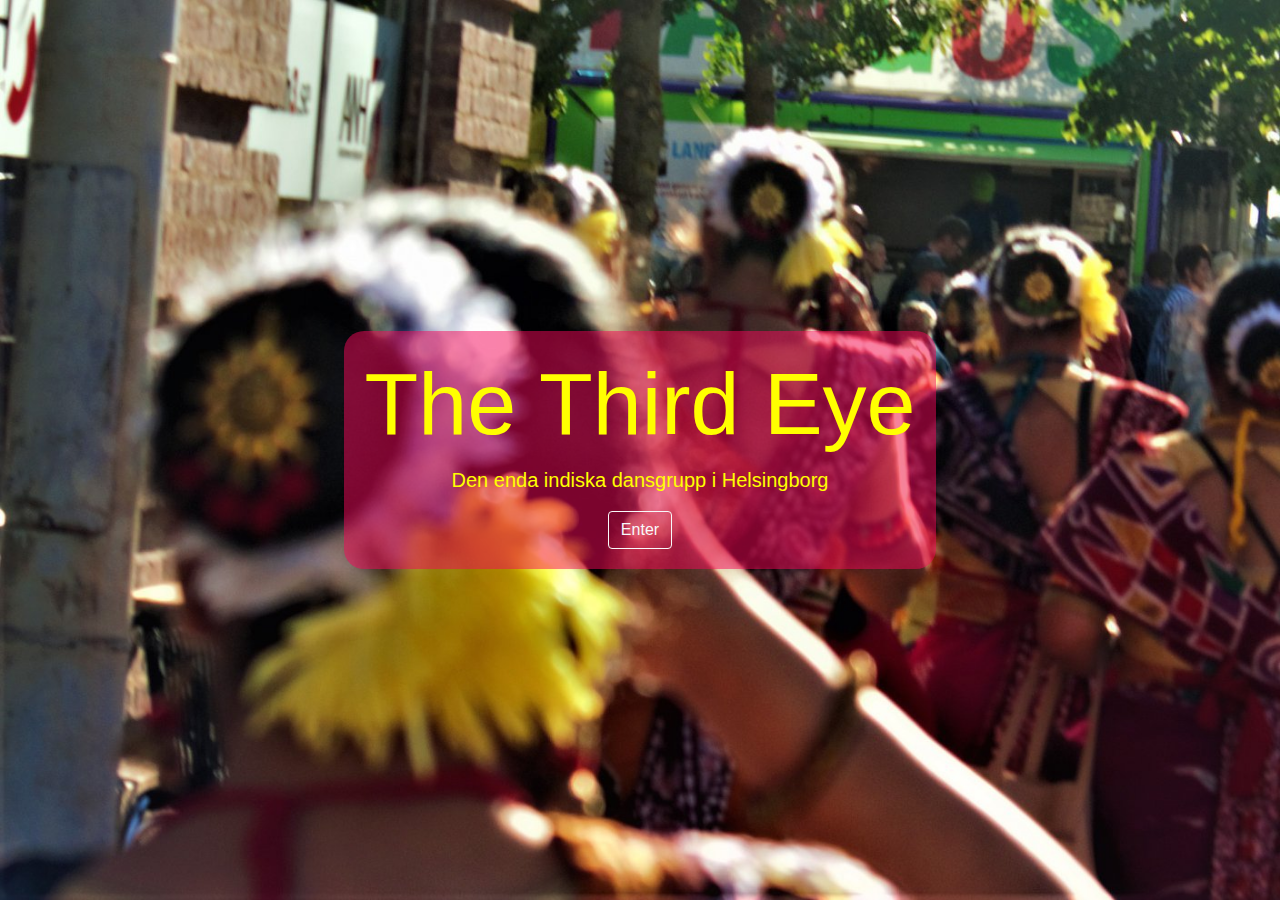
<file: index.html>
<!DOCTYPE html>
<html lang="en">

<head>
    <meta charset="UTF-8">
    <meta name="viewport" content="width=device-width, initial-scale=1.0">
    <meta http-equiv="X-UA-Compatible" content="ie=edge">
    <title>The Third Eye</title>
    <link rel="stylesheet" href="bootstrap.min.css">
    <link rel="stylesheet" href="https://use.fontawesome.com/releases/v5.3.1/css/all.css" integrity="sha384-mzrmE5qonljUremFsqc01SB46JvROS7bZs3IO2EmfFsd15uHvIt+Y8vEf7N7fWAU"
        crossorigin="anonymous">
    <link rel="stylesheet" href="style.css">
</head>

<body>
    <main>
        <section class=" container-fluid banner-image">
            <article class="splash-screen">
                <div class="cta">
                    <h1 class="display-2">The Third Eye</h1>
                    <p class="lead">Den enda indiska dansgrupp i Helsingborg</p>
                    <a href="main.html" class="btn btn-outline-light">Enter</a>
                </div>
            </article>
        </section>
    </main>
    <script src="https://cdnjs.cloudflare.com/ajax/libs/jquery/3.3.1/jquery.min.js"></script>
    <script src="bootstrap.min.js"></script>
</body>

</html>
</file>
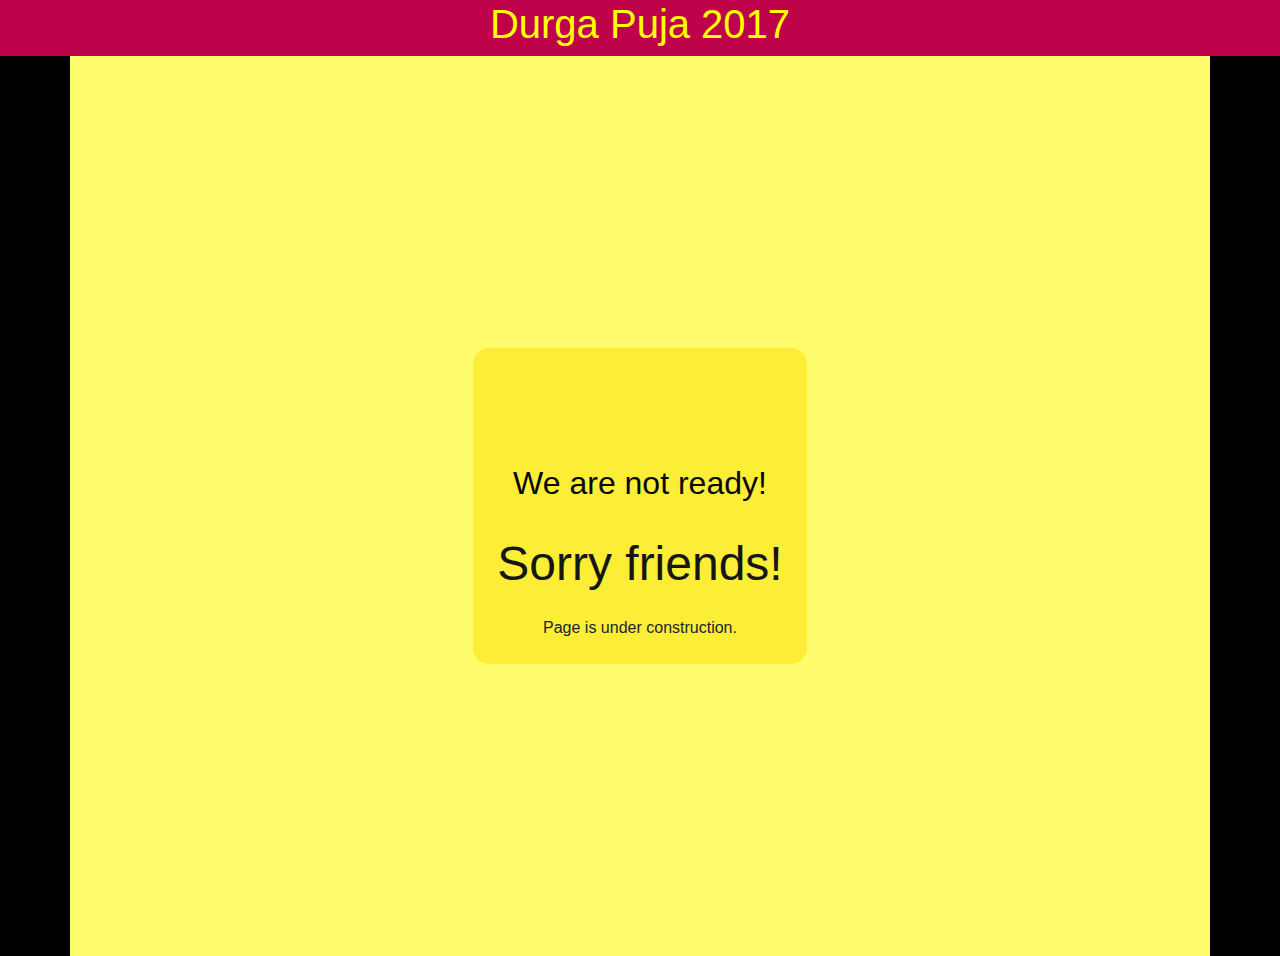
<file: dp2017.html>
<!DOCTYPE html>
<html lang="en">
<head>
    <meta charset="UTF-8">
    <meta name="viewport" content="width=device-width, initial-scale=1.0">
    <meta http-equiv="X-UA-Compatible" content="ie=edge">
    <title>Durga Puja 2017</title>
    <link rel="stylesheet" href="bootstrap.min.css">
    <link rel="stylesheet" href="https://use.fontawesome.com/releases/v5.3.1/css/all.css" integrity="sha384-mzrmE5qonljUremFsqc01SB46JvROS7bZs3IO2EmfFsd15uHvIt+Y8vEf7N7fWAU"
        crossorigin="anonymous">
    <link rel="stylesheet" href="style.css">
</head>
<body>
    <header class="text-center gallery-header">
        <h1>Durga Puja 2017</h1>
    </header>
    <section>
        <section class="content-section upcoming-row">
            <article class="container upcoming-container">
                <div class="cta-inner">
                    <h2 class="section-heading mb-4"><br><br>
                        <span class="section-heading-upper">We are not ready!</span>
                        <span class="section-heading-lower">Sorry friends!</span>
                        <span class="section-heading-lower"><i class="fab fa-linode"></i></span>
                    </h2>
                    <p>Page is under construction.</p>
                </div>
            </article>
        </section>
    </section>
            <script src="https://cdnjs.cloudflare.com/ajax/libs/jquery/3.3.1/jquery.min.js"></script>
            <script src="bootstrap.min.js"></script>    
</body>
</html>
</file>
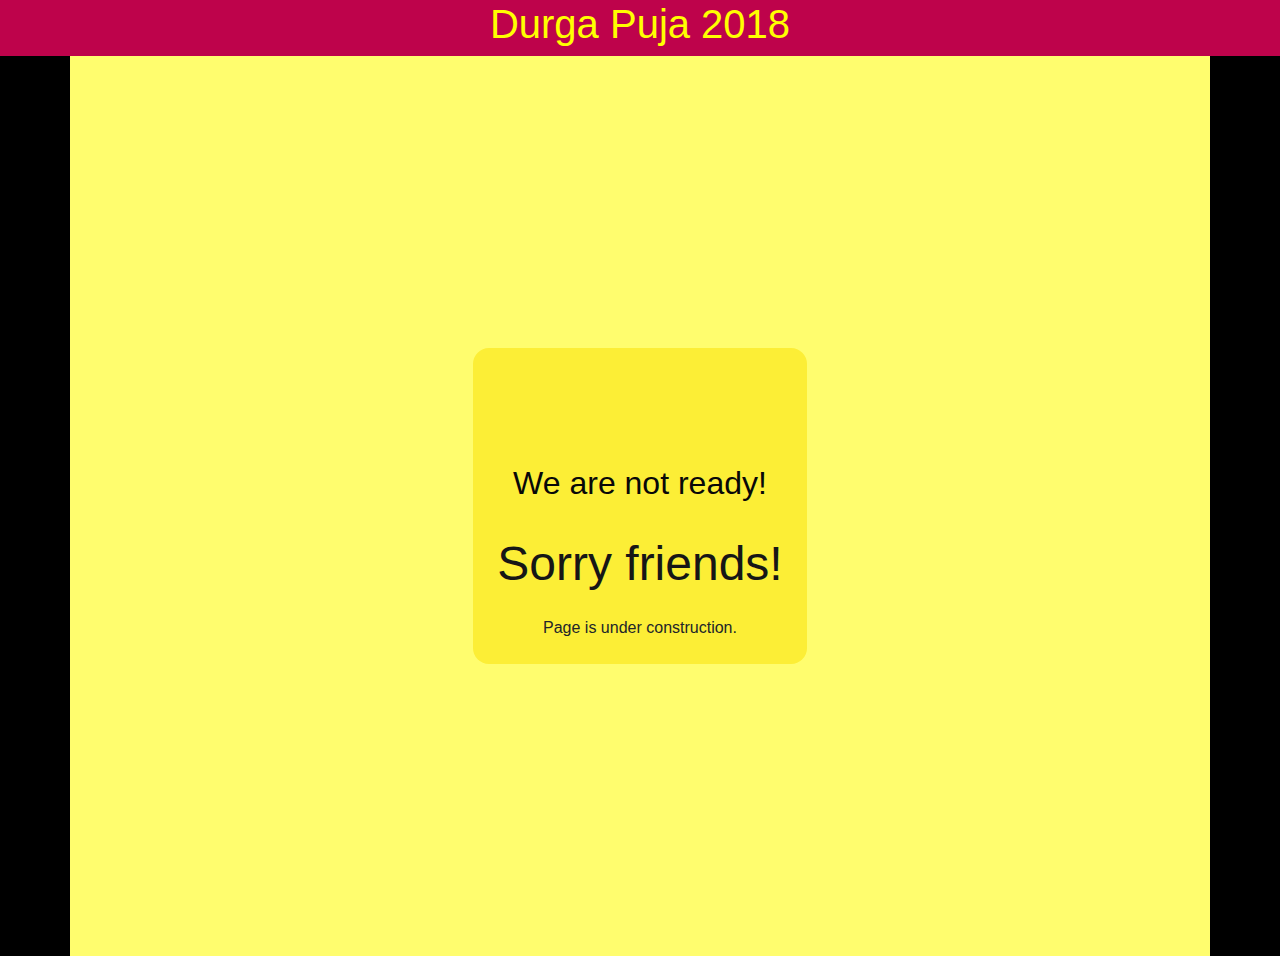
<file: dp2018.html>
<!DOCTYPE html>
<html lang="en">
<head>
    <meta charset="UTF-8">
    <meta name="viewport" content="width=device-width, initial-scale=1.0">
    <meta http-equiv="X-UA-Compatible" content="ie=edge">
    <title>Durga Puja 2018</title>
    <link rel="stylesheet" href="bootstrap.min.css">
    <link rel="stylesheet" href="https://use.fontawesome.com/releases/v5.3.1/css/all.css" integrity="sha384-mzrmE5qonljUremFsqc01SB46JvROS7bZs3IO2EmfFsd15uHvIt+Y8vEf7N7fWAU"
        crossorigin="anonymous">
    <link rel="stylesheet" href="style.css">
</head>
<body>
    <header class="text-center gallery-header">
        <h1>Durga Puja 2018</h1>
    </header>
    <section>
        <section class="content-section upcoming-row">
            <article class="container upcoming-container">
                <div class="cta-inner">
                    <h2 class="section-heading mb-4"><br><br>
                        <span class="section-heading-upper">We are not ready!</span>
                        <span class="section-heading-lower">Sorry friends!</span>
                        <span class="section-heading-lower"><i class="fab fa-linode"></i></span>
                    </h2>
                    <p>Page is under construction.</p>
                </div>
            </article>
        </section>
    </section>
            <script src="https://cdnjs.cloudflare.com/ajax/libs/jquery/3.3.1/jquery.min.js"></script>
            <script src="bootstrap.min.js"></script>    
</body>
</html>
</file>
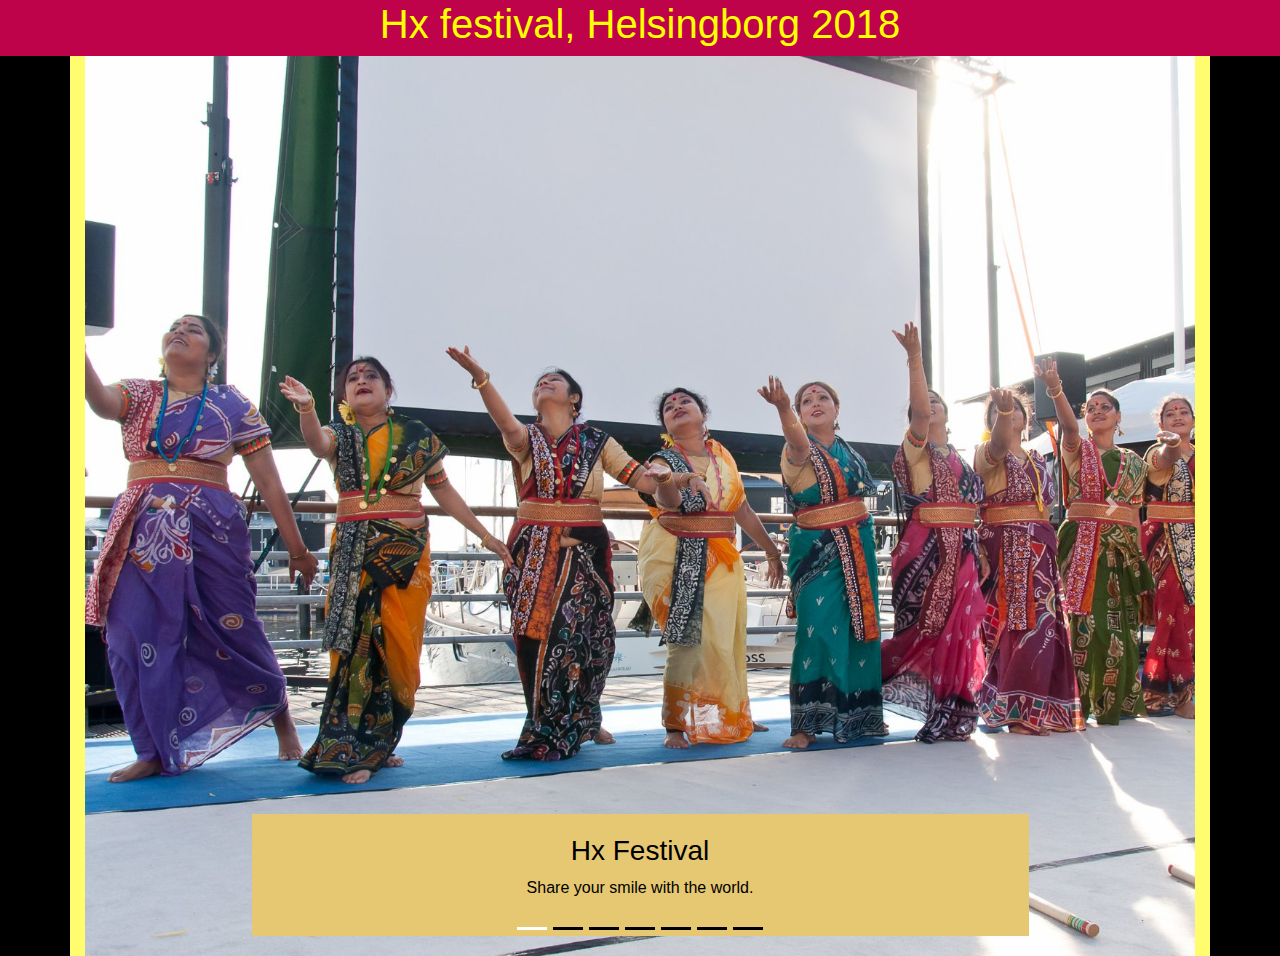
<file: hx2018.html>
<!DOCTYPE html>
<html lang="en">

<head>
    <meta charset="UTF-8">
    <meta name="viewport" content="width=device-width, initial-scale=1.0">
    <meta http-equiv="X-UA-Compatible" content="ie=edge">
    <title>Durga Puja 2017</title>
    <link rel="stylesheet" href="bootstrap.min.css">
    <link rel="stylesheet" href="https://use.fontawesome.com/releases/v5.3.1/css/all.css" integrity="sha384-mzrmE5qonljUremFsqc01SB46JvROS7bZs3IO2EmfFsd15uHvIt+Y8vEf7N7fWAU"
        crossorigin="anonymous">
    <link rel="stylesheet" href="style.css">
</head>

<body>
    <header class="text-center gallery-header">
        <h1>Hx festival, Helsingborg 2018</h1>
    </header>
    <main>
        <section>
            <article class="container">
                <div class="carousel slide" data-ride="carousel">
                    <ol class="carousel-indicators">
                        <li data-target="#carouselExampleIndicators" data-slide-to="0" class="active"></li>
                        <li data-target="#carouselExampleIndicators" data-slide-to="1" class=""></li>
                        <li data-target="#carouselExampleIndicators" data-slide-to="2" class=""></li>
                        <li data-target="#carouselExampleIndicators" data-slide-to="3" class=""></li>
                        <li data-target="#carouselExampleIndicators" data-slide-to="4" class=""></li>
                        <li data-target="#carouselExampleIndicators" data-slide-to="5" class=""></li>
                        <li data-target="#carouselExampleIndicators" data-slide-to="6" class=""></li>
                    </ol>
                    <div class="carousel-inner" role="listbox">
                        <!-- Slide One - Set the background image for this slide in the line below -->
                        <div class="carousel-item active" style="background-image: url('img/img1.jpg')">
                            <!--<img src="img/img1.jpg">-->
                            <div class="carousel-caption d-none d-md-block">
                                <h3>Hx Festival</h3>
                                <p>Share your smile with the world.</p>
                            </div>
                        </div>
                        <!-- Slide Two - Set the background image for this slide in the line below -->
                        <div class="carousel-item" style="background-image: url('img/img2.jpg')">
                            <div class="carousel-caption d-none d-md-block">
                                <h3>Hx Festival</h3>
                                <p>Yesterday is but today's memory, and tomorrow is today's dream.</p>
                            </div>
                        </div>
                        <!-- Slide Three - Set the background image for this slide in the line below -->
                        <div class="carousel-item " style="background-image: url('img/img3.jpg')">
                            <div class="carousel-caption d-none d-md-block">
                                <h3>Hx Festival</h3>
                                <p>Life is full of happiness and tears; be strong and have faith.</p>
                            </div>
                        </div>
                        <!-- Slide Four - Set the background image for this slide in the line below -->
                        <div class="carousel-item " style="background-image: url('img/img4.jpg')">
                            <div class="carousel-caption d-none d-md-block">
                                <h3>Hx Festival</h3>
                                <p>Hold a true friend with both your hands. </p>
                            </div>
                        </div>
                        <!-- Slide Five - Set the background image for this slide in the line below -->
                        <div class="carousel-item " style="background-image: url('img/img5.jpg')">
                            <div class="carousel-caption d-none d-md-block">
                                <h3>Hx Festival</h3>
                                <p>Walking with a friend in the dark is better than walking alone in the light.</p>
                            </div>
                        </div>
                        <!-- Slide Six - Set the background image for this slide in the line below -->
                        <div class="carousel-item " style="background-image: url('img/img6.jpg'); padding-top: 1em">
                            <div class="carousel-caption d-none d-md-block">
                                <h3>Hx Festival</h3>
                                <p>Whatever good things we build end up building us.</p>
                            </div>
                        </div>
                    </div>
                    <a class="carousel-control-prev" href="#carouselExampleIndicators" role="button" data-slide="prev">
                        <span class="carousel-control-prev-icon" aria-hidden="true"></span>
                        <span class="sr-only">Previous</span>
                    </a>
                    <a class="carousel-control-next" href="#carouselExampleIndicators" role="button" data-slide="next">
                        <span class="carousel-control-next-icon" aria-hidden="true"></span>
                        <span class="sr-only">Next</span>
                    </a>
                </div>
            </article>
        </section>
    </main>
    <script src="https://cdnjs.cloudflare.com/ajax/libs/jquery/3.3.1/jquery.min.js"></script>
    <script src="bootstrap.min.js"></script>
</body>

</html>
</file>
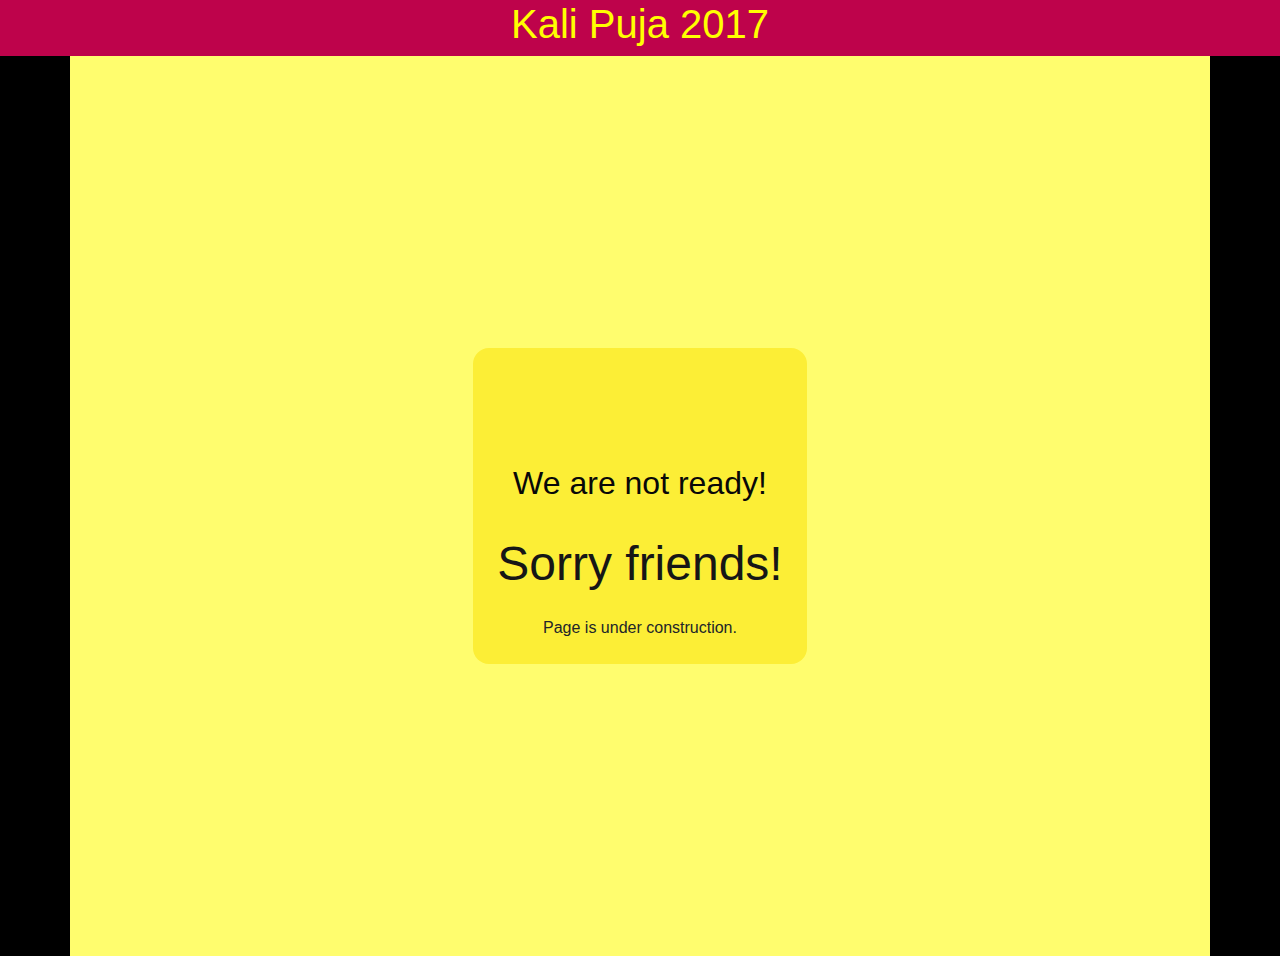
<file: kp2017.html>
<!DOCTYPE html>
<html lang="en">
<head>
    <meta charset="UTF-8">
    <meta name="viewport" content="width=device-width, initial-scale=1.0">
    <meta http-equiv="X-UA-Compatible" content="ie=edge">
    <title>Kali Puja 2017</title>
    <link rel="stylesheet" href="bootstrap.min.css">
    <link rel="stylesheet" href="https://use.fontawesome.com/releases/v5.3.1/css/all.css" integrity="sha384-mzrmE5qonljUremFsqc01SB46JvROS7bZs3IO2EmfFsd15uHvIt+Y8vEf7N7fWAU"
        crossorigin="anonymous">
    <link rel="stylesheet" href="style.css">
</head>
<body>
    <header class="text-center gallery-header">
        <h1>Kali Puja 2017</h1>
    </header>
    <section>
        <section class="content-section upcoming-row">
            <article class="container upcoming-container">
                <div class="cta-inner">
                    <h2 class="section-heading mb-4"><br><br>
                        <span class="section-heading-upper">We are not ready!</span>
                        <span class="section-heading-lower">Sorry friends!</span>
                        <span class="section-heading-lower"><i class="fab fa-linode"></i></span>
                    </h2>
                    <p>Page is under construction.</p>
                </div>
            </article>
        </section>
    </section>
            <script src="https://cdnjs.cloudflare.com/ajax/libs/jquery/3.3.1/jquery.min.js"></script>
            <script src="bootstrap.min.js"></script>    
</body>
</html>
</file>
<file: style.css>
body {
    background-color: black;   
}
/* styling navigation bar*/
.my-nav{
   background-color: #be034b;

}
.nav-link{
    color: yellow;
}
.nav-link:hover{
    color: rgb(0, 255, 13);
}
.nav-link:active{
    color: rgb(0, 0, 0);
}

.container{
    background-color: rgb(255, 253, 110);
}
.splash-screen{
    height:100vh;
    display:flex;
    justify-content: center;
    align-items:center;
    background-image: url('img/banner.jpg');
    background-size: cover;
}

.splash-screen .cta{
    padding:20px;
    background-color:rgba(245, 7, 90, 0.5);
    color:yellow;
    border-radius: 20px;
    text-align: center;
}

.banner-image{
    padding:0px;
}
.tte-content{
    height: 100vh;    
    background-image: url('img/main_pic.gif');
    text-align: center;    
}
.tte-content h1 {
    color:rgb(0, 0, 0);
    font-size:70px;
    font-style: italic;
}
.dancer-row{
    background-image: url('img/floral_bkgnd.jpg')
}
.section-heading{
    color:yellow;
}
.card-dancer{
    height: 100%;           
}
.card-body{
    background-color: rgb(230, 199, 114);
}
/* styling image gallery*/
.gallery-header{
    background-color: #be034b;
    color: yellow;
    overflow: hidden;
}
.carousel {
    position: relative;    
}
.carousel-indicators {
    position: absolute;
    right: 0;
    bottom: 10px;
    left: 0;
    z-index: 15;
    display: -ms-flexbox;
    display: flex;
    -ms-flex-pack: center;
    justify-content: center;
    padding-left: 0;
    margin-right: 15%;
    margin-left: 15%;
    list-style: none;
}
.carousel-indicators li {
    position: relative;
    -ms-flex: 0 1 auto;
    flex: 0 1 auto;
    width: 30px;
    height: 3px;
    margin-right: 3px;
    margin-left: 3px;
    text-indent: -999px;
    cursor: pointer;
    background-color: rgba(0,0,0,1);
}
.carousel-indicators li::before {
    position: absolute;
    top: -10px;
    left: 0;
    display: inline-block;
    width: 100%;
    height: 10px;
    content: "";
}
.carousel-indicators li::after {
    position: absolute;
    bottom: -10px;
    left: 0;
    display: inline-block;
    width: 100%;
    height: 10px;
    content: "";
}
.carousel-item {    
    height: 100vh;
    min-height: 4em;
    background: no-repeat center center scroll;
    background-size: cover;
}
.carousel-caption{
    background-color: rgb(230, 199, 114);
    color:black;
}
/* styling upcoming section*/
.upcoming-container{
    height:100vh;
    display:flex;
    justify-content: center;
    align-items:center;

}
 .cta-inner{
    padding: .5em;
    margin: .5em;
    background-color: rgba(252, 238, 54);
    border-radius: 1em;
    text-align: center;
    
}
.section-heading-lower {
    display: block;
    font-size: 3rem;
    font-weight: 100;
    color:rgb(22, 22, 22);
}
.section-heading-upper {
    display: block;
    font-size: 2rem;
    font-weight: 500;
    color:rgb(8, 8, 8);
    padding:1em;
}
/* styling contact us section, first parallax, then contact detailsS*/
.parallax{
    background-image: url('img/parallax.jpg');
    height:50vh;
    background-size:cover;
    background-attachment: fixed;
    display:flex;
    justify-content: center;
    align-items: center;
}
.parallax .tagline{
    padding:15px 40px;
    background-color: rgba(0,0,0,0.6);
    border-radius:10px;
}
.contact-container{
    height:50vh;
    display:flex;
    justify-content: center;
    align-items:center;
    background-color: rgba(252, 238, 54);    
}
#contactTTE .card{
    height:100%;
    font-size:1em;
    border:none;
    background-color: rgba(252, 238, 54);
}
#contactTTE h2{
    font-style:italic;
}
.contact-class{
    font-size:3em;
}
/* styling footer*/
 .TTEfooter{
    position:fixed;
    bottom:0;
    display:block;
    width:100%;
    height:2em;
    line-height:1em;
    background-color: #be034b;
    color:rgb(243, 228, 12);
    padding:10px;
}
/* styling horizontal line*/
hr {
    max-width: 10em;
    border-width: 0.5em;
    border-color: #f0b240;
}
</file>
